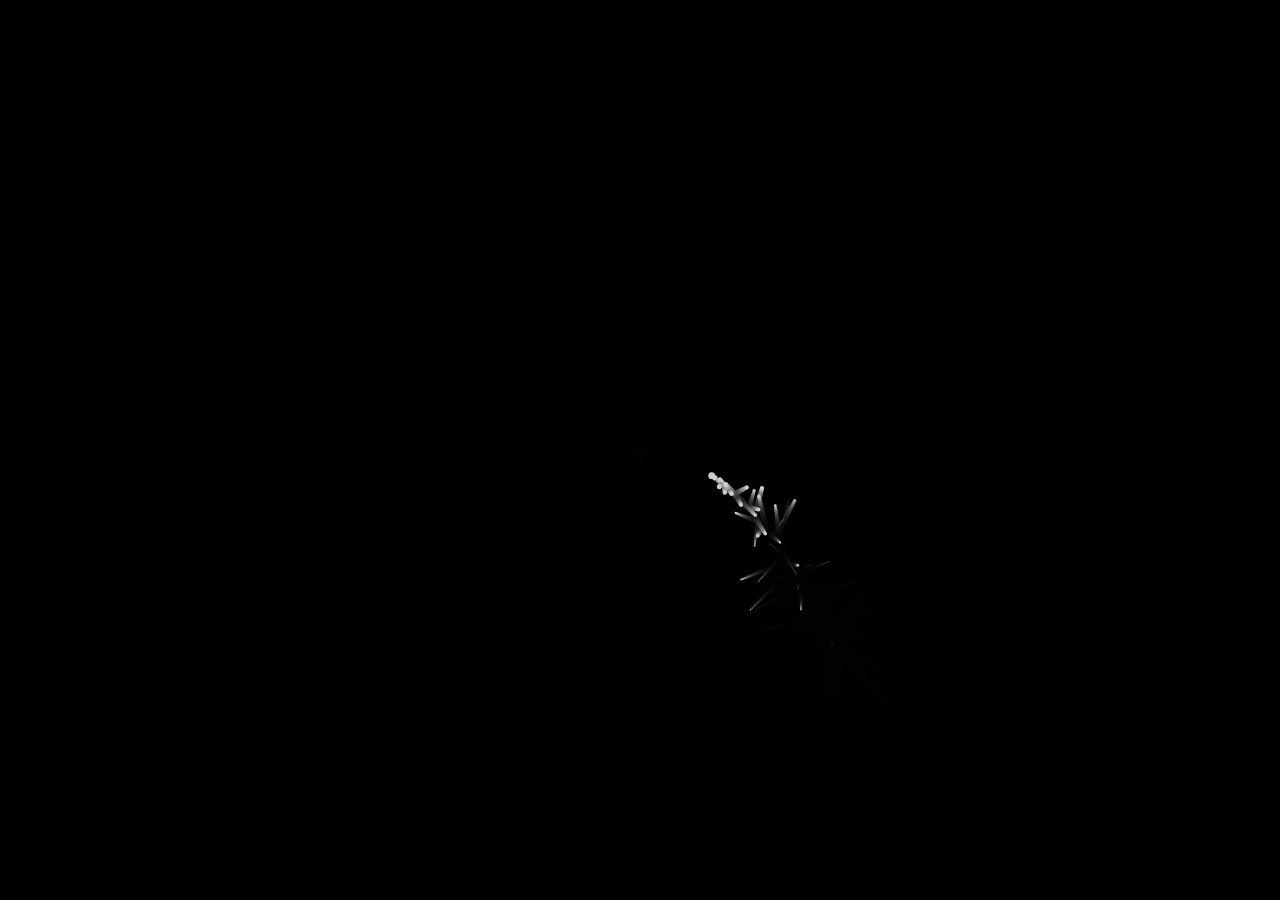
<file: particles/index.html>
<!DOCTYPE html>
<html lang="en">
  <head>
    <meta charset="UTF-8" />
    <meta http-equiv="X-UA-Compatible" content="IE=edge" />
    <meta name="viewport" content="width=device-width, initial-scale=1.0" />
    <title>Canvas Particles</title>
    <link rel="stylesheet" href="./style.css" />
  </head>
  <body>
    <canvas id="my-canvas"></canvas>
    <script src="./index.js"></script>
  </body>
</html>
</file>
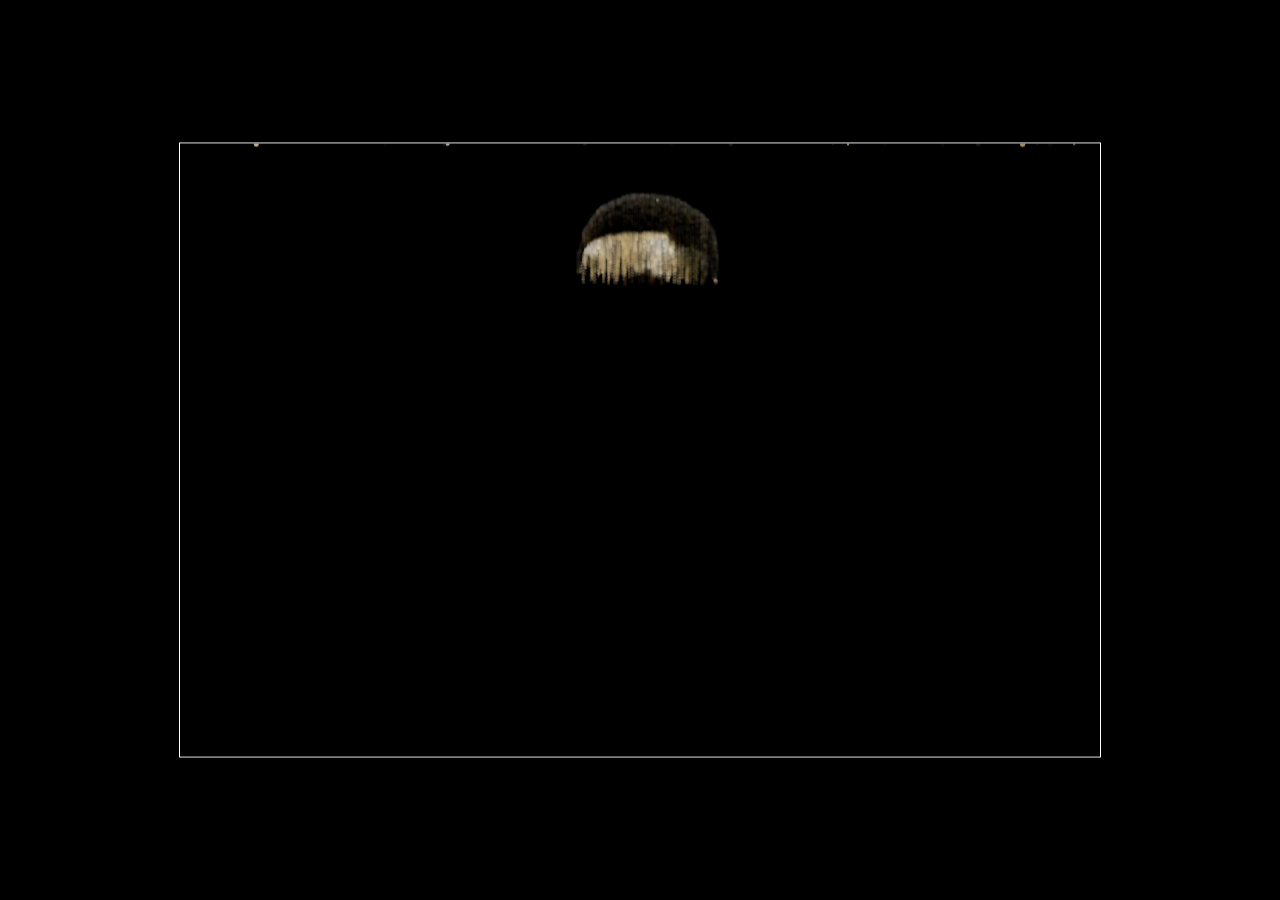
<file: pixel-effect/index.html>
<!DOCTYPE html>
<html lang="en">
<head>
    <meta charset="UTF-8">
    <meta http-equiv="X-UA-Compatible" content="IE=edge">
    <meta name="viewport" content="width=device-width, initial-scale=1.0">
    <title>Pixel Effect</title>
    <link rel="stylesheet" href="./style.css">
</head>
<body>
    <canvas id="my-canvas"></canvas>
    <script src="./index.js"></script>
</body>
</html>
</file>
<file: particles/style.css>
* {
    box-sizing: border-box;
    padding: 0;
    margin: 0;
}
</file>
<file: pixel-effect/style.css>
* {
    box-sizing: border-box;
    padding: 0;
    margin: 0;
}

body {
    background-color: #000;
}

#my-canvas {
    border: 1px solid #fff;
    position: absolute;
    top: 50%;
    left: 50%;
    transform: translate(-50%, -50%);
}
</file>
